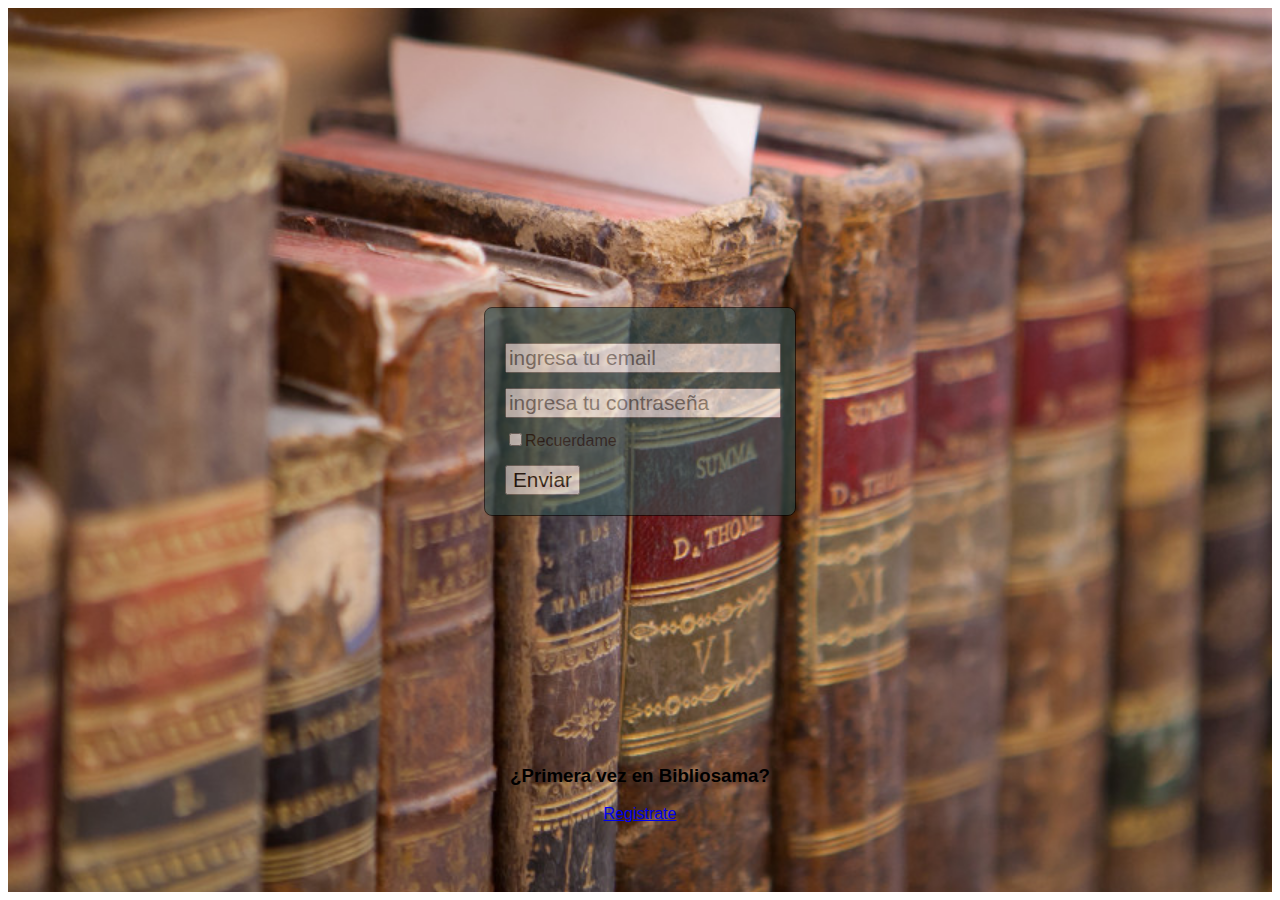
<file: logueo.html>
<!DOCTYPE html5>
<html lang="es">
  <head>
    <meta charset="UTF-8" />
    <meta http-equiv="X-UA-Compatible" content="IE=edge" />
    <meta name="viewport" content="width=device-width, initial-scale=1.0" />
    <link rel="stylesheet" href="../css/style.css" />
    <title>Biblioteca para todos</title>
  </head>
  <body>
    <main>
      <div class="card bgImgContacto">
     
        <form action="">
          <input type="email" placeholder="ingresa tu email" id="email" />
          <input type="password" placeholder="ingresa tu contraseña" id="password" />
          <div><input type="checkbox" id="check" />Recuerdame</div>
          <input id="btnConfirmar" type="submit" value="Enviar" />
        </form>
     
      <h3>¿Primera vez en Bibliosama?</h3>
      <a id="btnRegistro" href="registro2.html">Registrate</a>
  
    </main>

    <!-- Recomendado -->
    <script src="./js/main.js"></script>
  </body>
</html>
</file>
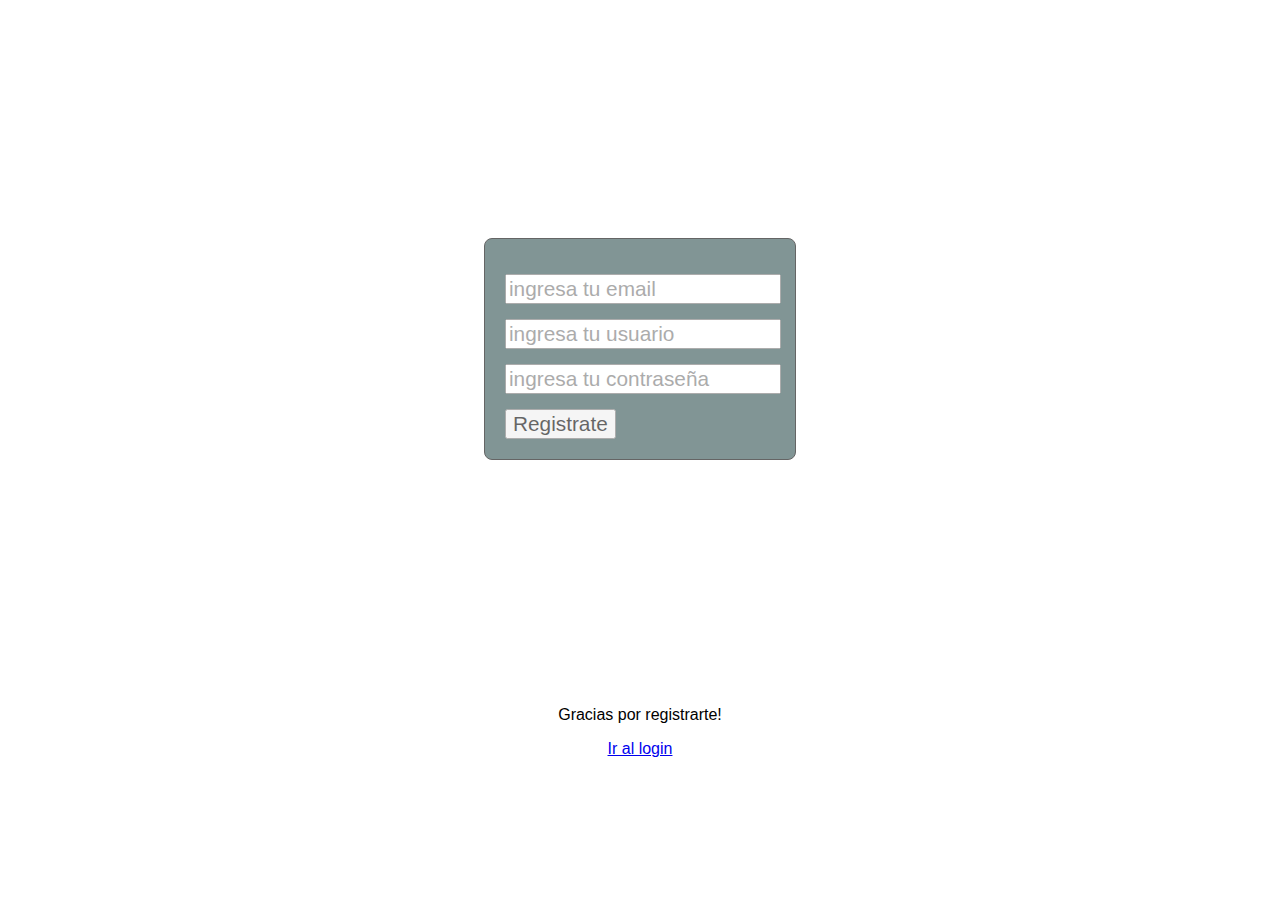
<file: paginas/registro2.html>
<!DOCTYPE html>
<html lang="es">
  <head>
    <meta charset="UTF-8" />
    <meta http-equiv="X-UA-Compatible" content="IE=edge" />
    <meta name="viewport" content="width=device-width, initial-scale=1.0" />
    <link rel="stylesheet" href="../css/style.css" />
    <title>Biblioteca para todos</title>
    <script>
      //comentario
    </script>
  </head>
  <body>
    <main>
      <div class="card">
        <form action="">
          <input type="email" placeholder="ingresa tu email" id="emailRegistro" />
          <input type="usuario" placeholder="ingresa tu usuario" id="usuarioRegistro" />
          <input type="password" placeholder="ingresa tu contraseña" id="contraseñaRegistro" />
          <input id="btn1" type="submit" value="Registrate" />
        </form>
        <p id="textoRegistro" class="pepito">Gracias por registrarte!</p>
        <a id="btnIrALogin" href="logueo.html">Ir al login</a>
        <p id="mensaje"></p>
    </main>

    <!-- Recomendado -->
    <script src="../js/registro.js"></script>
  </body>
</html>
</file>
<file: css/style.css>
main {
  font-family: Arial, Helvetica, sans-serif;
}
.bgImgContacto {
  min-height: 100%;
  background-image: url("../img/imgPrincipal.jpg");
  background-attachment: fixed;
  background-position: center;
  background-repeat: no-repeat;
  background-size: cover;
  border: none !important;
}
.flex {
  display: flex;
  justify-content: center;
}
.btnComprar {
  display: flex;
  flex-direction: row;
}
.contenedor {
  display: inline-grid;
  grid-auto-columns: auto;
  margin: 0 auto;
  grid-template-areas: "card2 card2 card2 card2 card2  ";
}
.card2 {
  margin: 10px;

  width: 200px;
  height: 350px;
}
.textoFormu {
  display: flex;
}
.card {
  display: flex;
  flex-direction: column;
  flex-wrap: nowrap;
  justify-content: center;
  align-items: center;
  align-content: center;
}
form {
  width: 270px;
  border: 1px solid;
  padding: 20px;
  background-color: rgb(47, 79, 79);
  opacity: 0.6;
  border-radius: 8px;
  margin: calc(50vh - 220px);
}

.card form input {
  margin-top: 15px;
  font-size: 1.3rem;
}

#mensaje {
  font-style: italic;
  font-size: 1.3rem;
}
.error {
  color: red;
  padding: 5px;
  border-radius: 5px;
  border: 1px solid red;
}
</file>
